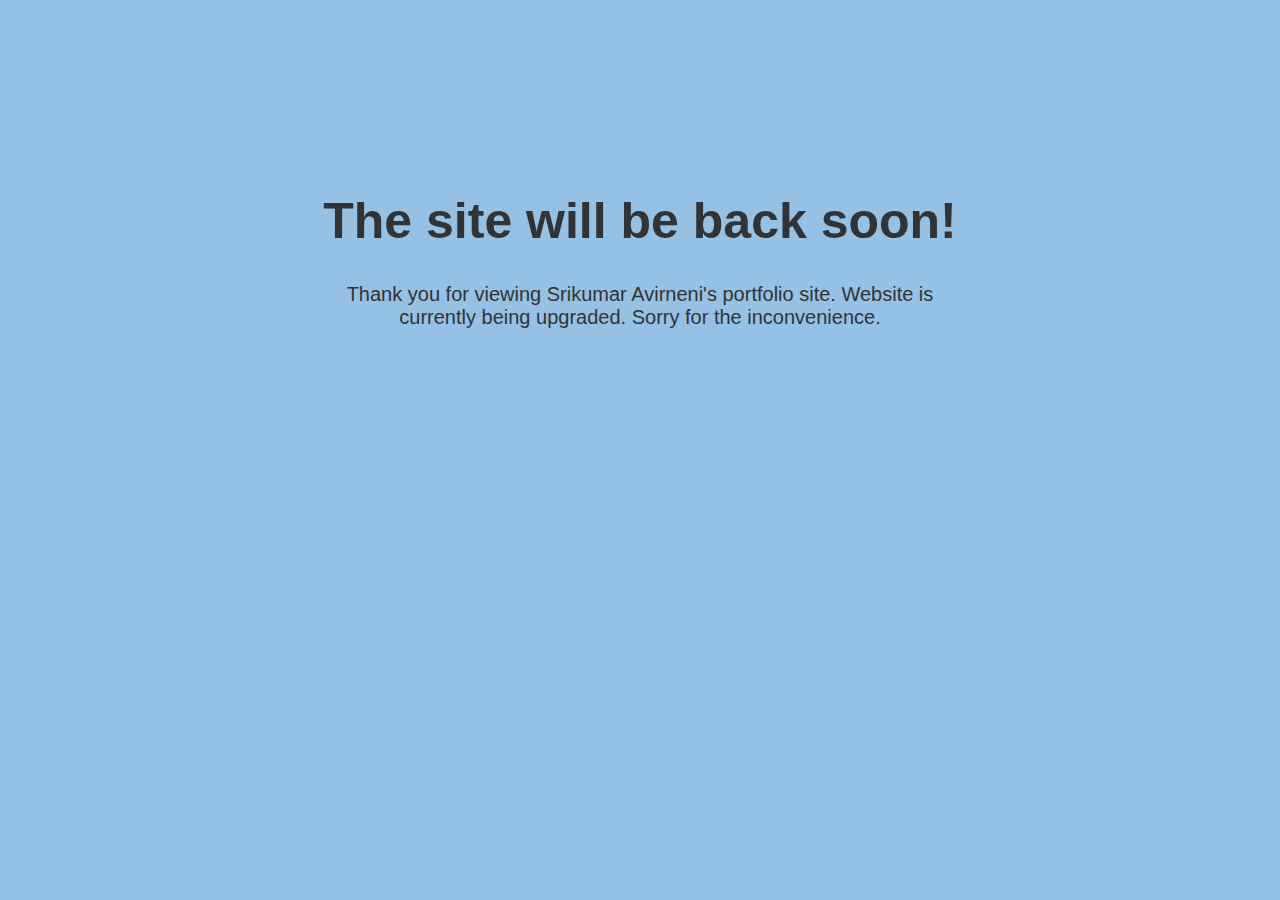
<file: index.html>
<!doctype html>
<html>

<head>
  <title>Site Maintenance</title>

  <meta name="viewport" content="width=device-width, initial-scale=1.0">
  <style>
    body {
      text-align: center;
      padding: 20px;
      font: 20px Helvetica, sans-serif;
      color: #333;
    }

    @media (min-width: 768px) {
      body {
        padding-top: 150px;
      }
    }

    h1 {
      font-size: 50px;
    }

    article {
      display: block;
      text-align: left;
      max-width: 650px;
      margin: 0 auto;
    }

    a {
      color: #dc8100;
      text-decoration: none;
    }

    a:hover {
      color: #333;
      text-decoration: none;
    }
  </style>
</head>

<body style="background-color:rgb(149, 193, 229)">

  <article>
    <center>
      <h1>The site will be back soon!</h1>
      <div>

        <p>Thank you for viewing Srikumar Avirneni's portfolio site. Website is currently being upgraded. Sorry for
          the inconvenience. <a></a>
        </p>
      </div>
    </center>
  </article>
</body>

</html>
</file>
